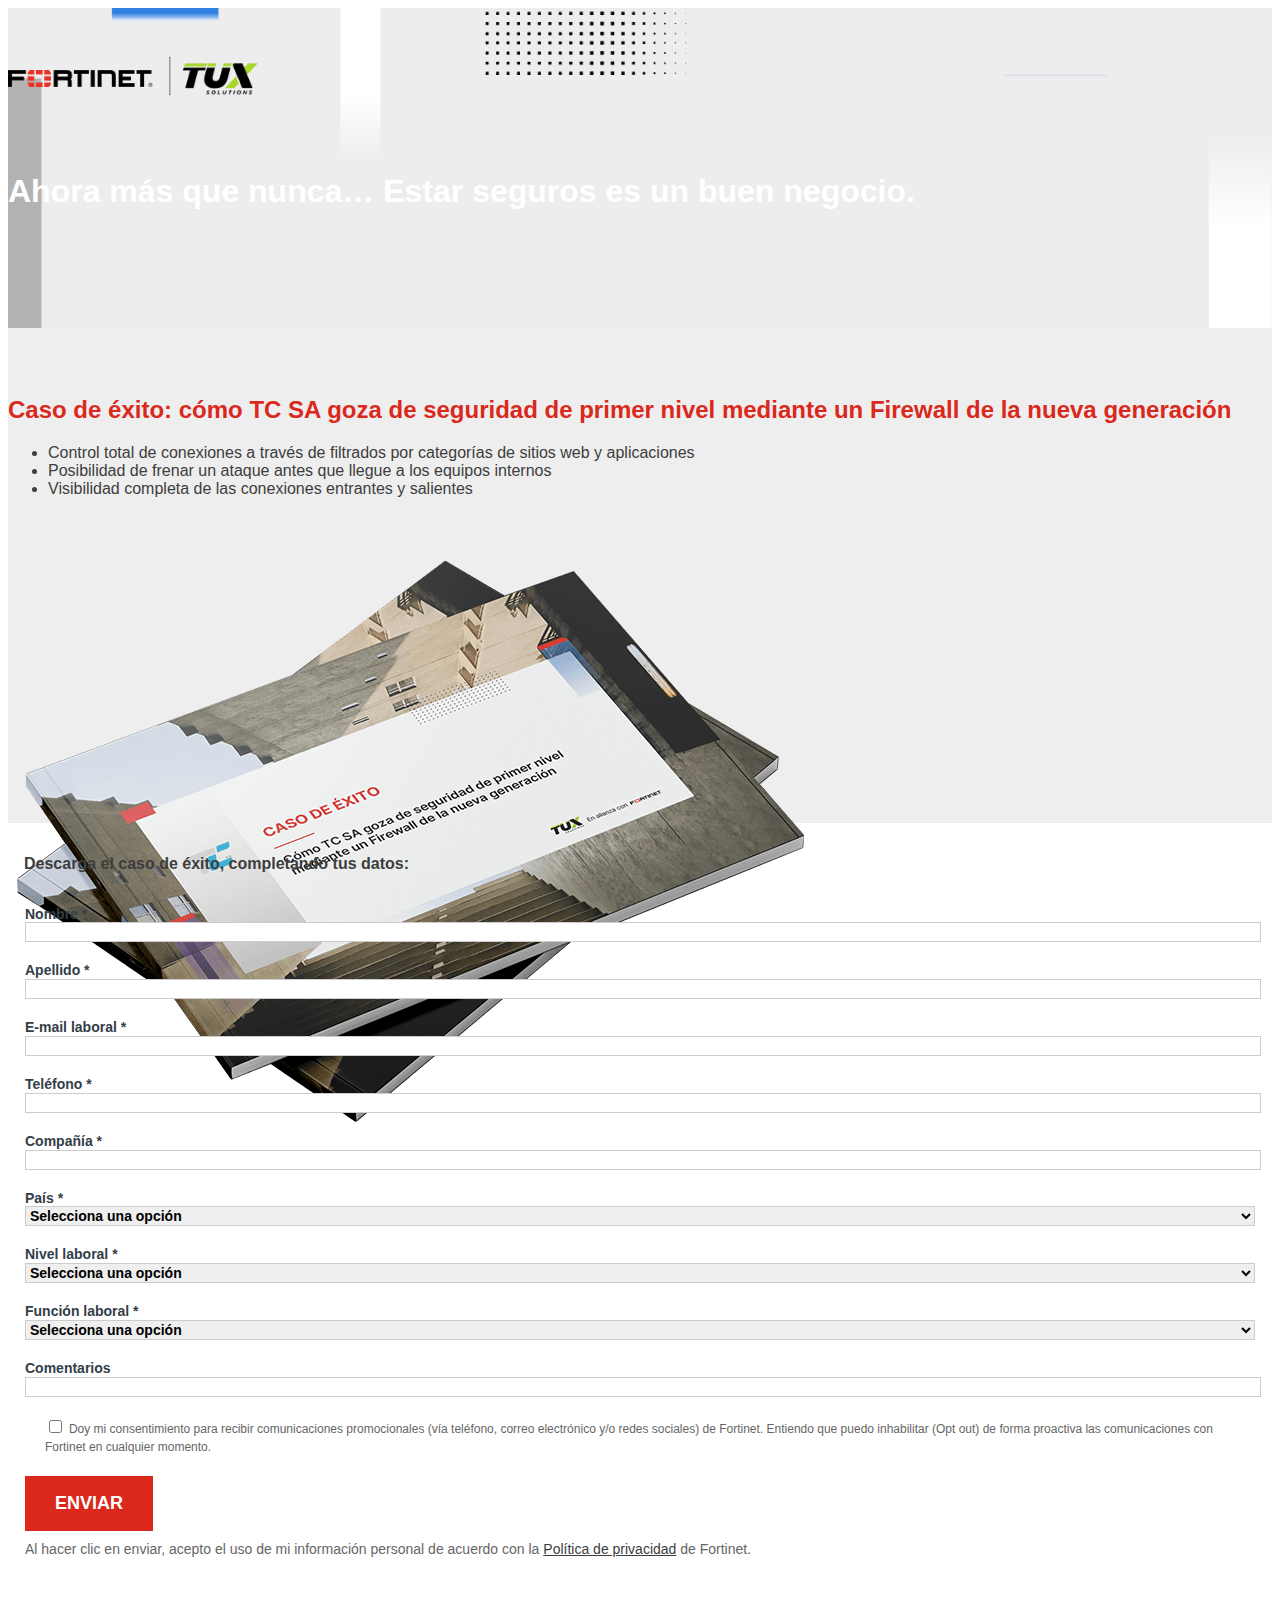
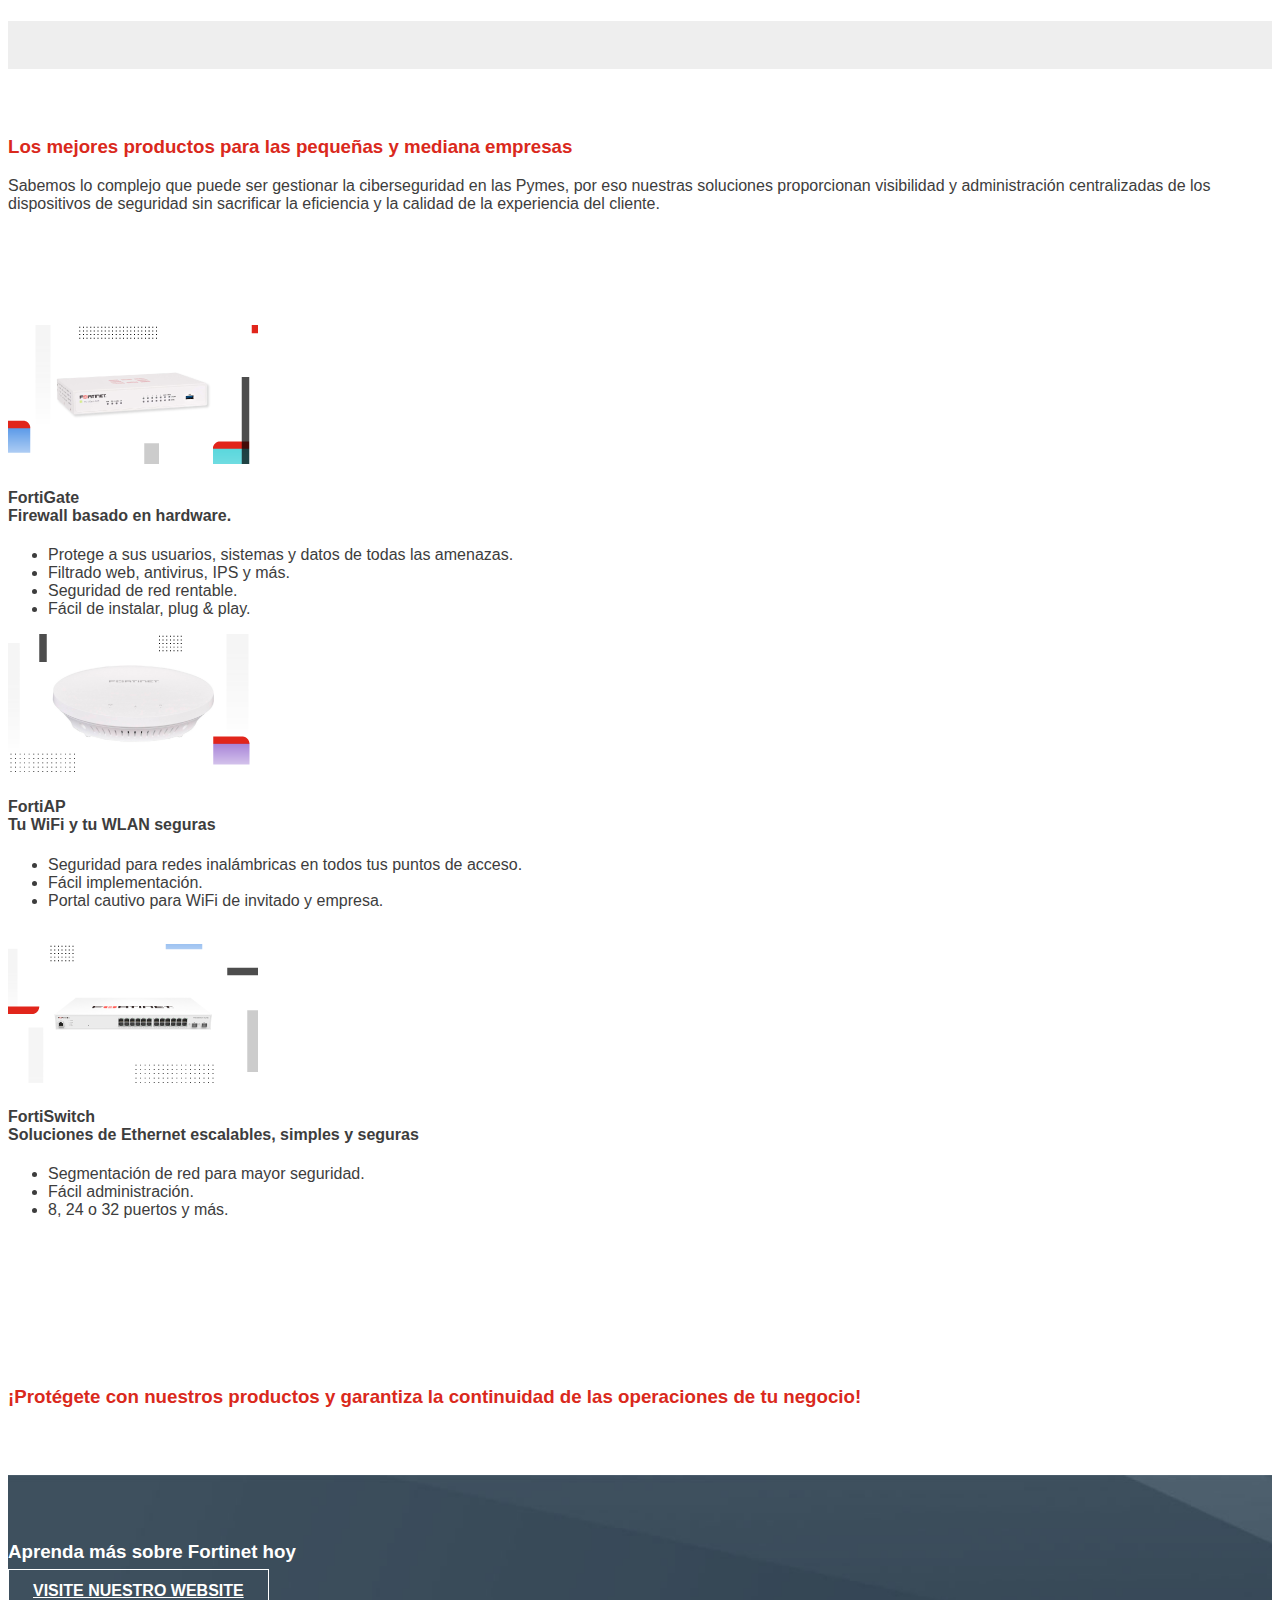
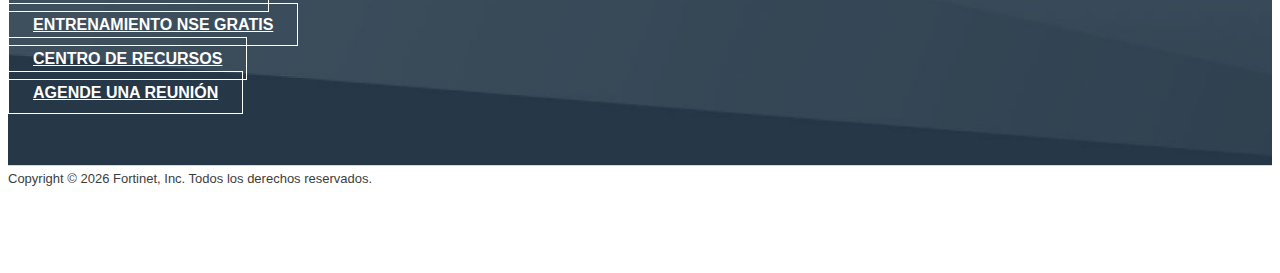
<file: index.html>
<!DOCTYPE html>
<html lang="es">
  <head>
    <meta charset="UTF-8" />
    <meta http-equiv="X-UA-Compatible" content="IE=edge" />
    <meta name="viewport" content="width=device-width, initial-scale=1.0" />
    <title>Fortinet | Tux - Caso de éxito: cómo TC SA goza de seguridad de primer nivel</title>
    <!-- favicon -->
    <link
      rel="shortcut icon"
      href="./assets/images/fortinet_favicon.ico"
      type="image/x-icon"
    />
    <!-- Bootstrap css -->
    <link
      rel="stylesheet"
      href="https://cdn.jsdelivr.net/npm/bootstrap@4.6.0/dist/css/bootstrap.min.css"
      integrity="sha384-B0vP5xmATw1+K9KRQjQERJvTumQW0nPEzvF6L/Z6nronJ3oUOFUFpCjEUQouq2+l"
      crossorigin="anonymous"
    />
    <!-- Font Awesome -->
    <link
      rel="stylesheet"
      href="https://use.fontawesome.com/releases/v5.15.4/css/all.css"
      integrity="sha384-DyZ88mC6Up2uqS4h/KRgHuoeGwBcD4Ng9SiP4dIRy0EXTlnuz47vAwmeGwVChigm"
      crossorigin="anonymous"
    />
    <!-- css custom -->
    <link rel="stylesheet" href="./assets/css/custom.css" />
  </head>
  <body>
    <!-- header -->
    <header>
      <!-- Navigation -->
      <nav class="navbar navbar-expand-lg">
        <div class="container">
          <div class="navbar-brand">
            <img
              class="img-fluid"
              src="./assets/images/logo/fortinex - tux.png"
              width="250"
              style="width: 250px"
            />
          </div>
        </div>
      </nav>
      <div class="container">
        <div id="hero" class="row">
          <div class="col-md-5">
            <h6 class="text-primary text-uppercase"></h6>
            <h1 class="text-dark">
              Ahora m&aacute;s que nunca&hellip; Estar seguros es un buen
              negocio.
            </h1>
          </div>
        </div>
      </div>
    </header>
    <!-- main -->
    <main>
      <!-- Two-Column, Form Right -->
      <section id="content-left-form-right">
        <div class="container">
          <div class="row">
            <div class="col-md-6">
              <h2 class="h4 font-weight-bold"  style="color: #da291c!important">
                Caso de &eacute;xito: c&oacute;mo TC SA goza de seguridad de primer nivel mediante un Firewall de la nueva generaci&oacute;n
              </h2>
              <div class="row">
                <ul>
                  <li>
                    Control total de conexiones a trav&eacute;s de filtrados por categor&iacute;as de sitios web y aplicaciones
                  </li>
                  <li>
                   Posibilidad de frenar un ataque antes que llegue a los equipos internos
                  </li>
                  <li>
                    Visibilidad completa de las conexiones entrantes y salientes
                  </li>
                </ul>
                <p>&nbsp;</p>
              </div>

              <img
                      class="card-img-top"
                      src="./assets/images/mockup.png"
                      alt=""
                    />
            </div>
            <div class="col-md-6">
              <div id="form-outer" class="px-md-2">
                <div class="above-form">
                  <p>
                    <strong
                      >Descarga el caso de éxito, completando tus datos:</strong
                    >
                  </p>

                 
                </div>

                <div class="alert alert-success" id="alert-success" style="display: none;">Enviado con éxito</div>
                <div class="alert alert-danger" id="alert-error" style="display: none;"></div>
                <div id="form-inner">
                  <form
                    accept-charset="UTF-8"
                    method="post"
                    action=""
                    class="form"
                    id="pardot-form"
                  >
                    <div class="row">
                      <div class="col">
                        <div class="form-group">
                          <label for="nombre">Nombre *</label>
                          <input
                            type="text"
                            class="form-control"
                            id="nombre"
                            name="nombre"
                            placeholder=""
                          />
                        </div>
                      </div>
                      <div class="col">
                        <div class="form-group">
                          <label for="apellido">Apellido *</label>
                          <input
                            type="text"
                            class="form-control"
                            id="apellido"
                            name="apellido"
                            placeholder=""
                          />
                        </div>
                      </div>
                    </div>

                    <div class="row">
                      <div class="col">
                        <div class="form-group">
                          <label for="email"
                            >E-mail laboral *</label
                          >
                          <input
                            type="email"
                            class="form-control"
                            id="email"
                            name="email"
                            placeholder=""
                          />
                        </div>
                      </div>
                      <div class="col">
                        <div class="form-group">
                          <label for="telefono">Teléfono *</label>
                          <input
                            type="text"
                            class="form-control"
                            id="telefono"
                            name="telefono"
                            placeholder=""
                          />
                        </div>
                      </div>
                    </div>

                    <div class="row">
                      <div class="col">
                        <div class="form-group">
                          <label for="empresa">Compañía *</label>
                          <input
                            type="text"
                            class="form-control"
                            id="empresa"
                            name="empresa"
                            placeholder=""
                          />
                        </div>
                      </div>
                      <div class="col">
                        <div class="form-group">
                          <label for="pais">País *</label>
                          <select
                            class="form-control"
                            id="pais"
                            name="pais"
                          >
                            <option value="" selected>Selecciona una opción</option>
                            
<option value="Afganistán" id="AF">Afganistán</option>
<option value="Albania" id="AL">Albania</option>
<option value="Alemania" id="DE">Alemania</option>
<option value="Andorra" id="AD">Andorra</option>
<option value="Angola" id="AO">Angola</option>
<option value="Anguila" id="AI">Anguila</option>
<option value="Antártida" id="AQ">Antártida</option>
<option value="Antigua y Barbuda" id="AG">Antigua y Barbuda</option>
<option value="Antillas holandesas" id="AN">Antillas holandesas</option>
<option value="Arabia Saudí" id="SA">Arabia Saudí</option>
<option value="Argelia" id="DZ">Argelia</option>
<option value="Argentina" id="AR">Argentina</option>
<option value="Armenia" id="AM">Armenia</option>
<option value="Aruba" id="AW">Aruba</option>
<option value="Australia" id="AU">Australia</option>
<option value="Austria" id="AT">Austria</option>
<option value="Azerbaiyán" id="AZ">Azerbaiyán</option>
<option value="Bahamas" id="BS">Bahamas</option>
<option value="Bahrein" id="BH">Bahrein</option>
<option value="Bangladesh" id="BD">Bangladesh</option>
<option value="Barbados" id="BB">Barbados</option>
<option value="Bélgica" id="BE">Bélgica</option>
<option value="Belice" id="BZ">Belice</option>
<option value="Benín" id="BJ">Benín</option>
<option value="Bermudas" id="BM">Bermudas</option>
<option value="Bhután" id="BT">Bhután</option>
<option value="Bielorrusia" id="BY">Bielorrusia</option>
<option value="Birmania" id="MM">Birmania</option>
<option value="Bolivia" id="BO">Bolivia</option>
<option value="Bosnia y Herzegovina" id="BA">Bosnia y Herzegovina</option>
<option value="Botsuana" id="BW">Botsuana</option>
<option value="Brasil" id="BR">Brasil</option>
<option value="Brunei" id="BN">Brunei</option>
<option value="Bulgaria" id="BG">Bulgaria</option>
<option value="Burkina Faso" id="BF">Burkina Faso</option>
<option value="Burundi" id="BI">Burundi</option>
<option value="Cabo Verde" id="CV">Cabo Verde</option>
<option value="Camboya" id="KH">Camboya</option>
<option value="Camerún" id="CM">Camerún</option>
<option value="Canadá" id="CA">Canadá</option>
<option value="Chad" id="TD">Chad</option>
<option value="Chile" id="CL">Chile</option>
<option value="China" id="CN">China</option>
<option value="Chipre" id="CY">Chipre</option>
<option value="Ciudad estado del Vaticano" id="VA">Ciudad estado del Vaticano</option>
<option value="Colombia" id="CO">Colombia</option>
<option value="Comores" id="KM">Comores</option>
<option value="Congo" id="CG">Congo</option>
<option value="Corea" id="KR">Corea</option>
<option value="Corea del Norte" id="KP">Corea del Norte</option>
<option value="Costa del Marfíl" id="CI">Costa del Marfíl</option>
<option value="Costa Rica" id="CR">Costa Rica</option>
<option value="Croacia" id="HR">Croacia</option>
<option value="Cuba" id="CU">Cuba</option>
<option value="Dinamarca" id="DK">Dinamarca</option>
<option value="Djibouri" id="DJ">Djibouri</option>
<option value="Dominica" id="DM">Dominica</option>
<option value="Ecuador" id="EC">Ecuador</option>
<option value="Egipto" id="EG">Egipto</option>
<option value="El Salvador" id="SV">El Salvador</option>
<option value="Emiratos Arabes Unidos" id="AE">Emiratos Arabes Unidos</option>
<option value="Eritrea" id="ER">Eritrea</option>
<option value="Eslovaquia" id="SK">Eslovaquia</option>
<option value="Eslovenia" id="SI">Eslovenia</option>
<option value="España" id="ES">España</option>
<option value="Estados Unidos" id="US">Estados Unidos</option>
<option value="Estonia" id="EE">Estonia</option>
<option value="c" id="ET">Etiopía</option>
<option value="Ex-República Yugoslava de Macedonia" id="MK">Ex-República Yugoslava de Macedonia</option>
<option value="Filipinas" id="PH">Filipinas</option>
<option value="Finlandia" id="FI">Finlandia</option>
<option value="Francia" id="FR">Francia</option>
<option value="Gabón" id="GA">Gabón</option>
<option value="Gambia" id="GM">Gambia</option>
<option value="Georgia" id="GE">Georgia</option>
<option value="Georgia del Sur y las islas Sandwich del Sur" id="GS">Georgia del Sur y las islas Sandwich del Sur</option>
<option value="Ghana" id="GH">Ghana</option>
<option value="Gibraltar" id="GI">Gibraltar</option>
<option value="Granada" id="GD">Granada</option>
<option value="Grecia" id="GR">Grecia</option>
<option value="Groenlandia" id="GL">Groenlandia</option>
<option value="Guadalupe" id="GP">Guadalupe</option>
<option value="Guam" id="GU">Guam</option>
<option value="Guatemala" id="GT">Guatemala</option>
<option value="Guayana" id="GY">Guayana</option>
<option value="Guayana francesa" id="GF">Guayana francesa</option>
<option value="Guinea" id="GN">Guinea</option>
<option value="Guinea Ecuatorial" id="GQ">Guinea Ecuatorial</option>
<option value="Guinea-Bissau" id="GW">Guinea-Bissau</option>
<option value="Haití" id="HT">Haití</option>
<option value="Holanda" id="NL">Holanda</option>
<option value="Honduras" id="HN">Honduras</option>
<option value="Hong Kong R. A. E" id="HK">Hong Kong R. A. E</option>
<option value="Hungría" id="HU">Hungría</option>
<option value="India" id="IN">India</option>
<option value="Indonesia" id="ID">Indonesia</option>
<option value="Irak" id="IQ">Irak</option>
<option value="Irán" id="IR">Irán</option>
<option value="Irlanda" id="IE">Irlanda</option>
<option value="Isla Bouvet" id="BV">Isla Bouvet</option>
<option value="Isla Christmas" id="CX">Isla Christmas</option>
<option value="Isla Heard e Islas McDonald" id="HM">Isla Heard e Islas McDonald</option>
<option value="Islandia" id="IS">Islandia</option>
<option value="Islas Caimán" id="KY">Islas Caimán</option>
<option value="Islas Cook" id="CK">Islas Cook</option>
<option value="Islas de Cocos o Keeling" id="CC">Islas de Cocos o Keeling</option>
<option value="Islas Faroe" id="FO">Islas Faroe</option>
<option value="Islas Fiyi" id="FJ">Islas Fiyi</option>
<option value="Islas Malvinas Islas Falkland" id="FK">Islas Malvinas Islas Falkland</option>
<option value="Islas Marianas del norte" id="MP">Islas Marianas del norte</option>
<option value="Islas Marshall" id="MH">Islas Marshall</option>
<option value="Islas menores de Estados Unidos" id="UM">Islas menores de Estados Unidos</option>
<option value="Islas Palau" id="PW">Islas Palau</option>
<option value="Islas Salomón" d="SB">Islas Salomón</option>
<option value="Islas Tokelau" id="TK">Islas Tokelau</option>
<option value="Islas Turks y Caicos" id="TC">Islas Turks y Caicos</option>
<option value="Islas Vírgenes EE.UU." id="VI">Islas Vírgenes EE.UU.</option>
<option value="Islas Vírgenes Reino Unido" id="VG">Islas Vírgenes Reino Unido</option>
<option value="Israel" id="IL">Israel</option>
<option value="Italia" id="IT">Italia</option>
<option value="Jamaica" id="JM">Jamaica</option>
<option value="Japón" id="JP">Japón</option>
<option value="Jordania" id="JO">Jordania</option>
<option value="Kazajistán" id="KZ">Kazajistán</option>
<option value="Kenia" id="KE">Kenia</option>
<option value="Kirguizistán" id="KG">Kirguizistán</option>
<option value="Kiribati" id="KI">Kiribati</option>
<option value="Kuwait" id="KW">Kuwait</option>
<option value="Laos" id="LA">Laos</option>
<option value="Lesoto" id="LS">Lesoto</option>
<option value="Letonia" id="LV">Letonia</option>
<option value="Líbano" id="LB">Líbano</option>
<option value="Liberia" id="LR">Liberia</option>
<option value="Libia" id="LY">Libia</option>
<option value="Liechtenstein" id="LI">Liechtenstein</option>
<option value="Lituania" id="LT">Lituania</option>
<option value="Luxemburgo" id="LU">Luxemburgo</option>
<option value="Macao R. A. E" id="MO">Macao R. A. E</option>
<option value="Madagascar" id="MG">Madagascar</option>
<option value="Malasia" id="MY">Malasia</option>
<option value="Malawi" id="MW">Malawi</option>
<option value="Maldivas" id="MV">Maldivas</option>
<option value="Malí" id="ML">Malí</option>
<option value="Malta" id="MT">Malta</option>
<option value="Marruecos" id="MA">Marruecos</option>
<option value="Martinica" id="MQ">Martinica</option>
<option value="Mauricio" id="MU">Mauricio</option>
<option value="Mauritania" id="MR">Mauritania</option>
<option value="Mayotte" id="YT">Mayotte</option>
<option value="México" id="MX">México</option>
<option value="Micronesia" id="FM">Micronesia</option>
<option value="Moldavia" id="MD">Moldavia</option>
<option value="Mónaco" id="MC">Mónaco</option>
<option value="Mongolia" id="MN">Mongolia</option>
<option value="Montserrat" id="MS">Montserrat</option>
<option value="Mozambique" id="MZ">Mozambique</option>
<option value="Namibia" id="NA">Namibia</option>
<option value="Nauru" id="NR">Nauru</option>
<option value="Nepal" id="NP">Nepal</option>
<option value="Nicaragua" id="NI">Nicaragua</option>
<option value="Níger" id="NE">Níger</option>
<option value="Nigeria" id="NG">Nigeria</option>
<option value="Niue" id="NU">Niue</option>
<option value="Norfolk" id="NF">Norfolk</option>
<option value="Noruega" id="NO">Noruega</option>
<option value="Nueva Caledonia" id="NC">Nueva Caledonia</option>
<option value="Nueva Zelanda" id="NZ">Nueva Zelanda</option>
<option value="Omán" id="OM">Omán</option>
<option value="Panamá" id="PA">Panamá</option>
<option value="Papua Nueva Guinea" id="PG">Papua Nueva Guinea</option>
<option value="Paquistán" id="PK">Paquistán</option>
<option value="Paraguay" id="PY">Paraguay</option>
<option value="Perú" id="PE">Perú</option>
<option value="Pitcairn" id="PN">Pitcairn</option>
<option value="Polinesia francesa" id="PF">Polinesia francesa</option>
<option value="Polonia" id="PL">Polonia</option>
<option value="Portugal" id="PT">Portugal</option>
<option value="Puerto Rico" id="PR">Puerto Rico</option>
<option value="Qatar" id="QA">Qatar</option>
<option value="Reino Unido" id="UK">Reino Unido</option>
<option value="República Centroafricana" id="CF">República Centroafricana</option>
<option value="República Checa" id="CZ">República Checa</option>
<option value="República de Sudáfrica" id="ZA">República de Sudáfrica</option>
<option value="República Democrática del Congo Zaire" id="CD">República Democrática del Congo Zaire</option>
<option value="República Dominicana" id="DO">República Dominicana</option>
<option value="Reunión" id="RE">Reunión</option>
<option value="Ruanda" id="RW">Ruanda</option>
<option value="Rumania" id="RO">Rumania</option>
<option value="Rusia" id="RU">Rusia</option>
<option value="Samoa" id="WS">Samoa</option>
<option value="Samoa occidental" id="AS">Samoa occidental</option>
<option value="San Kitts y Nevis" id="KN">San Kitts y Nevis</option>
<option value="San Marino" id="SM">San Marino</option>
<option value="San Pierre y Miquelon" id="PM">San Pierre y Miquelon</option>
<option value="San Vicente e Islas Granadinas" id="VC">San Vicente e Islas Granadinas</option>
<option value="Santa Helena" id="SH">Santa Helena</option>
<option value="Santa Lucía" id="LC">Santa Lucía</option>
<option value="Santo Tomé y Príncipe" id="ST">Santo Tomé y Príncipe</option>
<option value="Senegal" id="SN">Senegal</option>
<option value="Serbia y Montenegro" id="YU">Serbia y Montenegro</option>
<option value="Sychelles" id="SC">Seychelles</option>
<option value="Sierra Leona" id="SL">Sierra Leona</option>
<option value="Singapur" id="SG">Singapur</option>
<option value="Siria" id="SY">Siria</option>
<option value="Somalia" id="SO">Somalia</option>
<option value="Sri Lanka" id="LK">Sri Lanka</option>
<option value="Suazilandia" id="SZ">Suazilandia</option>
<option value="Sudán" id="SD">Sudán</option>
<option value="Suecia" id="SE">Suecia</option>
<option value="Suiza" id="CH">Suiza</option>
<option value="Surinam" id="SR">Surinam</option>
<option value="Svalbard" id="SJ">Svalbard</option>
<option value="Tailandia" id="TH">Tailandia</option>
<option value="Taiwán" id="TW">Taiwán</option>
<option value="Tanzania" id="TZ">Tanzania</option>
<option value="Tayikistán" id="TJ">Tayikistán</option>
<option value="Territorios británicos del océano Indico" id="IO">Territorios británicos del océano Indico</option>
<option value="Territorios franceses del sur" id="TF">Territorios franceses del sur</option>
<option value="Timor Oriental" id="TP">Timor Oriental</option>
<option value="Togo" id="TG">Togo</option>
<option value="Tonga" id="TO">Tonga</option>
<option value="Trinidad y Tobago" id="TT">Trinidad y Tobago</option>
<option value="Túnez" id="TN">Túnez</option>
<option value="Turkmenistán" id="TM">Turkmenistán</option>
<option value="Turquía" id="TR">Turquía</option>
<option value="Tuvalu" id="TV">Tuvalu</option>
<option value="Ucrania" id="UA">Ucrania</option>
<option value="Uganda" id="UG">Uganda</option>
<option value="Uruguay" id="UY">Uruguay</option>
<option value="Uzbekistán" id="UZ">Uzbekistán</option>
<option value="Vanuatu" id="VU">Vanuatu</option>
<option value="Venezuela" id="VE">Venezuela</option>
<option value="Vietnam" id="VN">Vietnam</option>
<option value="Wallis y Futuna" id="WF">Wallis y Futuna</option>
<option value="Yemen" id="YE">Yemen</option>
<option value="Zambia" id="ZM">Zambia</option>
<option value="Zimbabue" id="ZW">Zimbabue</option>
                          </select>
                        </div>
                      </div>
                    </div>

                    <div class="row">
                      <div class="col">
                        <div class="form-group">
                          <label for="cargo"
                            >Nivel laboral *</label
                          >
                          <select
                            class="form-control"
                            id="cargo"
                            name="cargo"
                          >
                            <option value="" selected>Selecciona una opción</option>
                            <option value="C-Level">C-Level</option>
                            <option value="Director">Director</option>
                            <option value="Gerente">Gerente</option>
                            <option value="Ingeniero/Arquitecto">
                              Ingeniero/Arquitecto
                            </option>
                            <option value="Administrador/Analista">
                              Administrador/Analista
                            </option>
                            <option value="Colaborador individual">
                              Colaborador individual
                            </option>
                            <option value="Empleado aut&oacute;nomo">
                              Empleado aut&oacute;nomo
                            </option>
                            <option value="VP">VP</option>
                            <option value="Otro">Otro</option>
                          </select>
                        </div>
                      </div>
                      <div class="col">
                        <div class="form-group">
                          <label for="funcion"
                            >Función laboral *</label
                          >
                          <select
                            class="form-control"
                            id="funcion"
                            name="funcion"
                          >
                            <option value="" selected>Selecciona una opción</option>
                            <option value="Analista">Analista</option>
                            <option value="Operaciones de negocios">
                              Operaciones de negocios
                            </option>
                            <option value="Finanzas/Compras">Finanzas/Compras</option>
                            <option value="TI Aplicaciones">TI Aplicaciones</option>
                            <option value="TI Arquitectura">TI Arquitectura</option>
                            <option value="IT Consulting">IT Consulting</option>
                            <option value="TI Centro de Datos">TI Centro de Datos</option>
                            <option value="TI Administrador">TI Administrador</option>
                            <option value="TI Redes">TI Redes</option>
                            <option value="IT - Otro">IT - Otro</option>
                            <option value="TI Partner/Reseller">TI Partner/Reseller</option>
                            <option value="TI Seguridad">TI Seguridad</option>
                            <option value="TI Sistemas">TI Sistemas</option>
                            <option value="Periodis">Periodista</option>
                            <option value="Marketing/Ventas/Desarrollo de Negocios">
                              Marketing/Ventas/Desarrollo de Negocios
                            </option>
                            <option value="No pertenezco al &aacute;rea de TI">
                              No pertenezco al &aacute;rea de TI
                            </option>
                            <option value="Estudiante/Investigado">
                              Estudiante/Investigador
                            </option>
                          </select>
                        </div>
                      </div>
                    </div>

                    <div class="row">
                      <div class="col">
                        <div class="form-group">
                          <label for="comentarios">Comentarios</label>
                          <input
                            type="text"
                            class="form-control"
                            id="comentarios"
                            name="comentarios"
                            placeholder=""
                            size="30"
                            maxlength="65535"
                          />
                        </div>
                      </div>
                      <div class="col"></div>
                    </div>

                    <div class="row">
                      <div class="col">
                        <div class="form-check">
                          <input
                            class="form-check-input"
                            type="checkbox"
                            value="1"
                            id="acepto"
                            name="acepto"
                          />
                          <label class="form-check-label" for="acepto">
                            Doy mi consentimiento para recibir comunicaciones
                            promocionales (v&iacute;a tel&eacute;fono, correo
                            electr&oacute;nico y/o redes sociales) de Fortinet.
                            Entiendo que puedo inhabilitar (Opt out) de forma
                            proactiva las comunicaciones con Fortinet en
                            cualquier momento.
                          </label>
                        </div>
                      </div>
                    </div>

                    <div class="submit">
                      <input
                        class="btn btn-custom"
                        type="submit"
                        value="ENVIAR"
                      />
                    </div>
                    <p class="form-footer">
                      Al hacer clic en enviar, acepto el uso de mi
                      informaci&oacute;n personal de acuerdo con la&nbsp;<a
                        href="https://www.fortinet.com/corporate/about-us/privacy.html"
                        target="_blank"
                        >Pol&iacute;tica de privacidad</a
                      >&nbsp;de Fortinet.
                    </p>
                  </form>
                </div>
              </div>
            </div>
          </div>
        </div>
      </section>

      <section id="section3">
        <div class="container">
          <div class="row text-center text-md-left">
            <div class="col-md-12">
              <div class="section-title">
                <h3 class="text-primary mb-0 text-center font-weight-bold">
                  Los mejores productos para las peque&ntilde;as y mediana
                  empresas
                </h3>
              </div>
              <div class="section-content">
                <p></p>
                <p>
                  Sabemos lo complejo que puede ser gestionar la ciberseguridad
                  en las Pymes, por eso nuestras soluciones proporcionan
                  visibilidad y administraci&oacute;n centralizadas de los
                  dispositivos de seguridad sin sacrificar la eficiencia y la
                  calidad de la experiencia del cliente.
                </p>
              </div>
            </div>
          </div>
        </div>
      </section>

      <section id="three-cards">
        <div class="container">
          <div class="row">
            <div class="col-md-10 mx-auto">
              <div class="row">
                <div class="col-md-4 py-4 px-5 px-md-3">
                  <div class="card">
                    <img
                      class="card-img-top"
                      src="./assets/images/Fortigate-250x139.png"
                      alt=""
                    />
                    <div class="card-body">
                      <h4 class="card-title">
                        FortiGate<br />Firewall basado en hardware.
                      </h4>
                      <p class="card-text"></p>
                      <ul>
                        <li>
                          Protege a sus usuarios, sistemas y datos de todas las
                          amenazas.
                        </li>
                        <li>Filtrado web, antivirus, IPS y m&aacute;s.</li>
                        <li>Seguridad de red rentable.</li>
                        <li>F&aacute;cil de instalar, plug &amp; play.</li>
                      </ul>
                    </div>
                  </div>
                </div>
                <div class="col-md-4 py-4 px-5 px-md-3">
                  <div class="card">
                    <img
                      class="card-img-top"
                      src="./assets/images/FortiAP-250x139.png"
                      alt=""
                    />
                    <div class="card-body">
                      <h4 class="card-title">
                        FortiAP<br />
                        Tu WiFi y tu WLAN seguras
                      </h4>
                      <p class="card-text"></p>
                      <ul>
                        <li>
                          Seguridad para redes inal&aacute;mbricas en todos tus
                          puntos de acceso.
                        </li>
                        <li>F&aacute;cil implementaci&oacute;n.</li>
                        <li>Portal cautivo para WiFi de invitado y empresa.</li>
                      </ul>
                      <br />
                    </div>
                  </div>
                </div>
                <div class="col-md-4 py-4 px-5 px-md-3">
                  <div class="card">
                    <img
                      class="card-img-top"
                      src="./assets/images/Fortiswitch-250x139.png"
                      alt=""
                    />
                    <div class="card-body">
                      <h4 class="card-title">
                        FortiSwitch<br />
                        Soluciones de Ethernet escalables, simples y seguras
                      </h4>
                      <p class="card-text"></p>
                      <ul>
                        <li>
                          Segmentaci&oacute;n de red para mayor seguridad.
                        </li>
                        <li>F&aacute;cil administraci&oacute;n.</li>
                        <li>8, 24 o 32 puertos y m&aacute;s.</li>
                      </ul>
                      <br /><br />
                    </div>
                  </div>
                </div>
              </div>
            </div>
          </div>
        </div>
      </section>


      <section id="section6">
        <div class="container">
          <div class="row text-center text-md-left">
            <div class="col-md-12">
              <div class="section-title">
                <h3
                  pardot-region="Header - Title2"
                  class="text-primary mb-0 text-center font-bold"
                  data-id="63304"
                  data-hml-enabled="1"
                >
                  &iexcl;Prot&eacute;gete con nuestros productos y garantiza la
                  continuidad de las operaciones de tu negocio!
                </h3>
              </div>
            </div>
          </div>
        </div>
      </section>

      <section id="section7">
        <div class="container">
          <div class="row">
            <div class="col-md-10 mx-auto">
              <h3 class="h4 text-center font-weight-bold text-white">
                Aprenda m&aacute;s sobre Fortinet hoy
              </h3>
              <div class="row my-3">
                <div class="col-md-3 py-md-4 text-center">
                  <p>
                    <a class="btn btn-light" href="#">Visite nuestro website</a>
                  </p>
                </div>
                <div class="col-md-3 py-md-4 text-center">
                  <p>
                    <a class="btn btn-light" href="#"
                      >Entrenamiento NSE Gratis</a
                    >
                  </p>
                </div>
                <div class="col-md-3 py-md-4 text-center">
                  <p>
                    <a class="btn btn-light" href="#">Centro de recursos</a>
                  </p>
                </div>
                <div class="col-md-3 py-md-4 text-center">
                  <p>
                    <a class="btn btn-light" href="#"
                      >Agende una reuni&oacute;n</a
                    >
                  </p>
                </div>
              </div>
            </div>
          </div>
        </div>
      </section>
    </main>
    <!-- Copyright -->
    <section id="copyright">
      <div class="container">
        <div class="row d-flex align-items-center">
          <div class="col-md-7 text-center text-md-left">
            Copyright &copy;
            <span id="current-year">2020</span>
            Fortinet, Inc. Todos los derechos reservados.
          </div>
          <div class="col-md-5 text-center text-md-right">
            <div id="social-share">
              <!-- Facebook -->
              <a
                href="https://www.facebook.com/TuxSolutionsSRL/"
                target="blank"
              >
                <i class="fab fa-facebook-f"></i>
              </a>

              <!-- Twitter -->
              <a href="https://twitter.com/tuxsolutions/" target="blank">
                <i class="fab fa-twitter"></i>
              </a>

              <!-- Linkedin -->
              <a
                href="https://ar.linkedin.com/company/tux-solutions/"
                target="blank"
              >
                <i class="fab fa-linkedin"></i>
              </a>

              <!-- Instagram -->
              <a
                href="https://www.instagram.com/tuxsolutionscloud/"
                target="blank"
              >
                <i class="fab fa-instagram"></i>
              </a>
            </div>
          </div>
        </div>
      </div>
    </section>
    <!-- Bootstrap js -->
    <script
      src="https://code.jquery.com/jquery-3.5.1.js"
    ></script>
    <script
      src="https://cdn.jsdelivr.net/npm/bootstrap@4.6.0/dist/js/bootstrap.bundle.min.js"
      integrity="sha384-Piv4xVNRyMGpqkS2by6br4gNJ7DXjqk09RmUpJ8jgGtD7zP9yug3goQfGII0yAns"
      crossorigin="anonymous"
    ></script>
    <!-- custom js -->
    <script src="./assets/js/script.js"></script>
  </body>
</html>
</file>
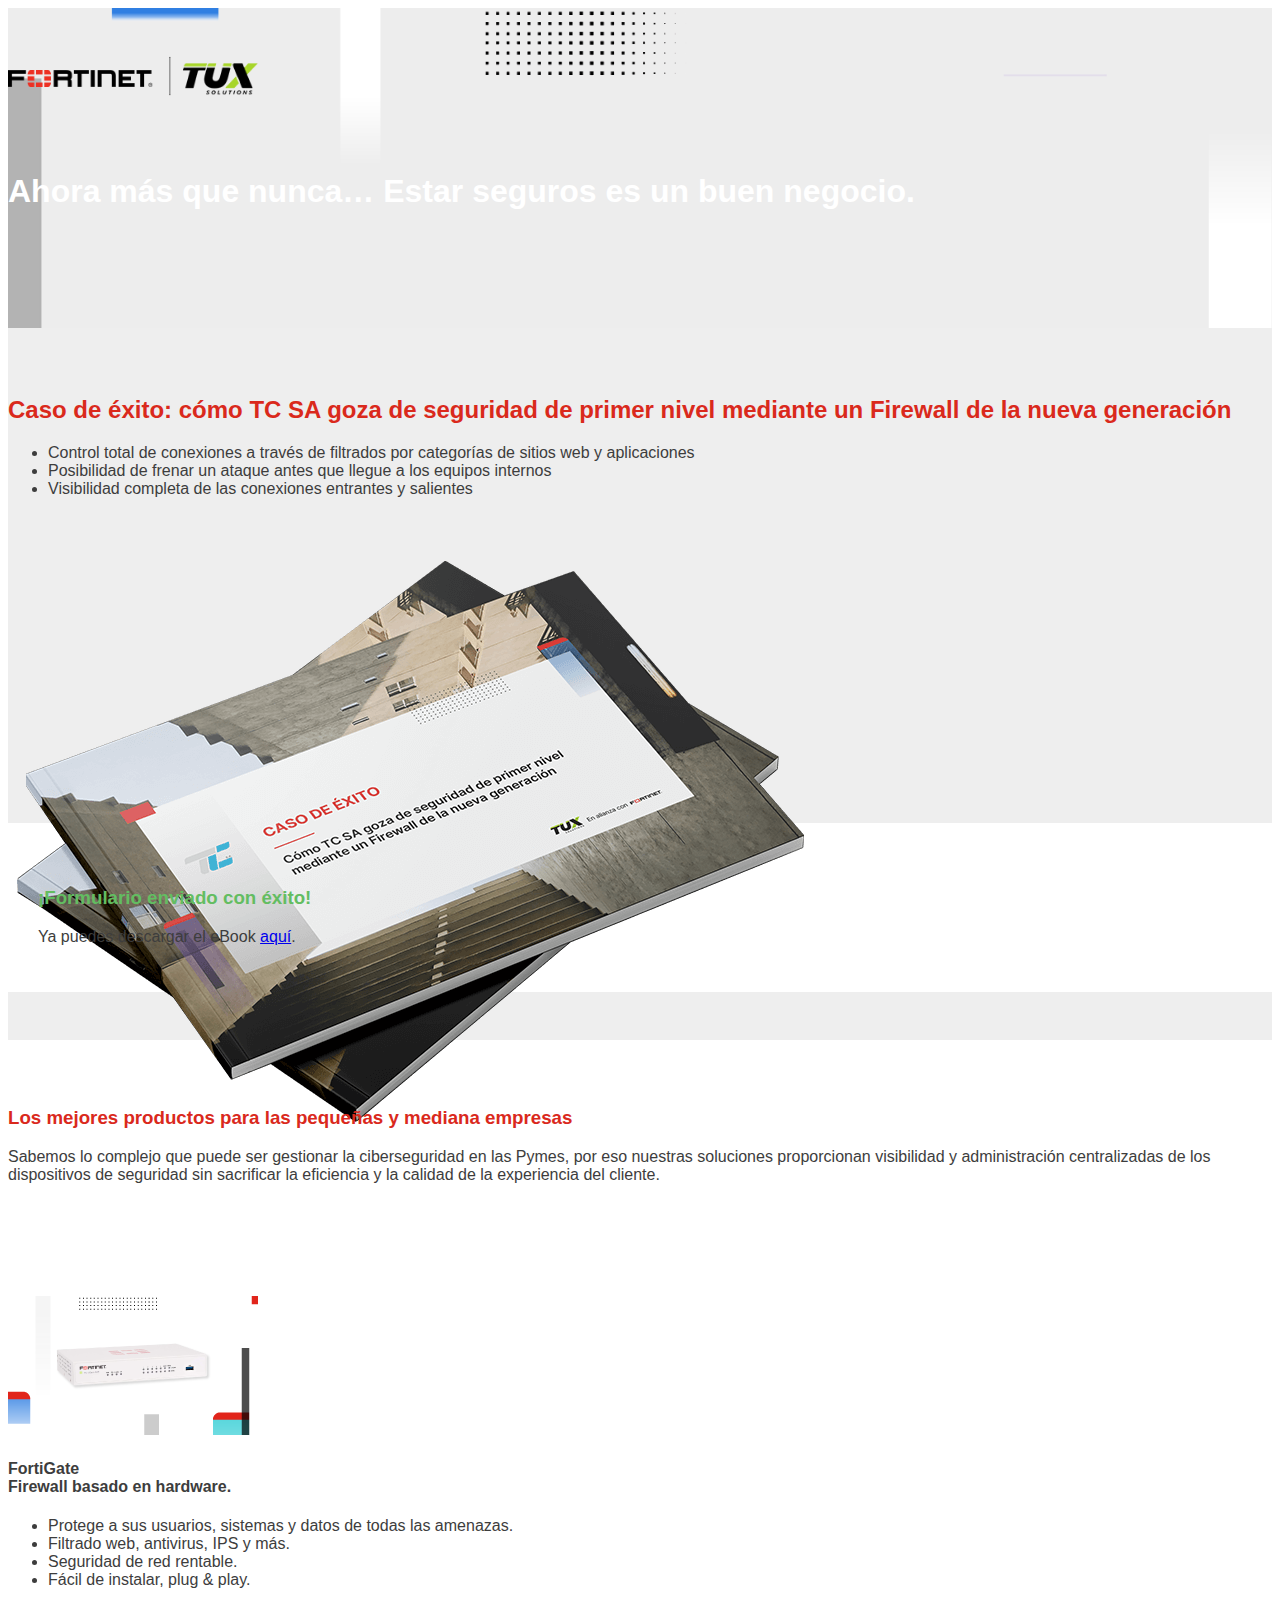
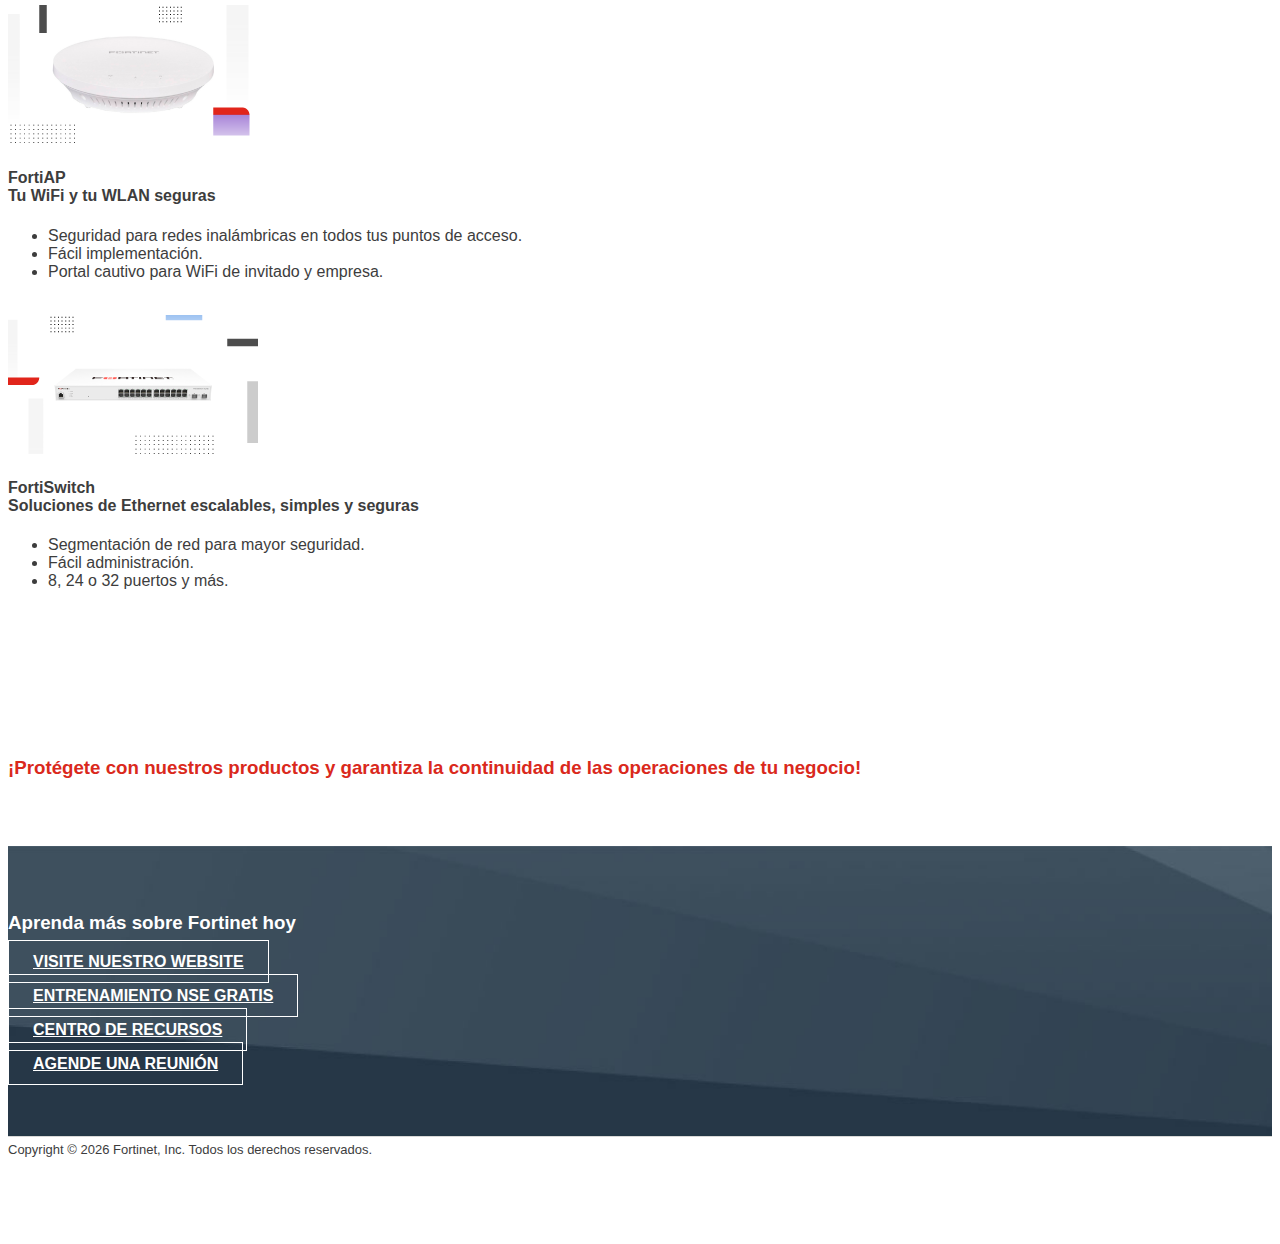
<file: exito.html>
<!DOCTYPE html>
<html lang="es">
  <head>
    <meta charset="UTF-8" />
    <meta http-equiv="X-UA-Compatible" content="IE=edge" />
    <meta name="viewport" content="width=device-width, initial-scale=1.0" />
    <title>Fortinet | Tux - Descarga el caso de éxito</title>
    <!-- favicon -->
     <link
      rel="shortcut icon"
      href="./assets/images/fortinet_favicon.ico"
      type="image/x-icon"
    />
    <!-- Bootstrap css -->
    <link
      rel="stylesheet"
      href="https://cdn.jsdelivr.net/npm/bootstrap@4.6.0/dist/css/bootstrap.min.css"
      integrity="sha384-B0vP5xmATw1+K9KRQjQERJvTumQW0nPEzvF6L/Z6nronJ3oUOFUFpCjEUQouq2+l"
      crossorigin="anonymous"
    />
    <!-- Font Awesome -->
    <link
      rel="stylesheet"
      href="https://use.fontawesome.com/releases/v5.15.4/css/all.css"
      integrity="sha384-DyZ88mC6Up2uqS4h/KRgHuoeGwBcD4Ng9SiP4dIRy0EXTlnuz47vAwmeGwVChigm"
      crossorigin="anonymous"
    />
    <!-- css custom -->
    <link rel="stylesheet" href="./assets/css/custom.css" />
  </head>
  <body>
    <!-- header -->
    <header>
      <!-- Navigation -->
      <nav class="navbar navbar-expand-lg">
        <div class="container">
          <div class="navbar-brand">
            <img
              class="img-fluid"
              src="./assets/images/logo/fortinex - tux.png"
              width="250"
              style="width: 250px"
            />
          </div>
        </div>
      </nav>
      <div class="container">
        <div id="hero" class="row">
          <div class="col-md-5">
            <h6 class="text-primary text-uppercase"></h6>
            <h1 class="text-dark">
              Ahora m&aacute;s que nunca&hellip; Estar seguros es un buen
              negocio.
            </h1>
          </div>
        </div>
      </div>
    </header>
    <!-- main -->
    <main>
      <!-- Two-Column, Form Right -->
      <section id="content-left-form-right">
        <div class="container">
          <div class="row">
            <div class="col-md-6">
              <h2 class="h4 font-weight-bold" style="color: #da291c!important">
                Caso de &eacute;xito: c&oacute;mo TC SA goza de seguridad de primer nivel mediante un Firewall de la nueva generaci&oacute;n
              </h2>
              <div class="row">
                <ul>
                  <li>
                    Control total de conexiones a trav&eacute;s de filtrados por categor&iacute;as de sitios web y aplicaciones
                  </li>
                  <li>
                   Posibilidad de frenar un ataque antes que llegue a los equipos internos
                  </li>
                  <li>
                    Visibilidad completa de las conexiones entrantes y salientes
                  </li>
                </ul>
                <p>&nbsp;</p>
              </div>

              <img
                      class="card-img-top"
                      src="./assets/images/mockup.png"
                      alt=""
                    />
            </div>
            <div class="col-md-6">
              <div id="form-outer" class="px-md-2">
                <div class="above-form">
                 
                </div>

                <div id="form-inner" style="padding:30px">
                  <h3 style="color: #63bd61!important">¡Formulario enviado con éxito!</h3>
                  <p>Ya puedes descargar el eBook <a href="assets/images/ebook.pdf">aquí</a>.</p>
                </div>
              </div>
            </div>
          </div>
        </div>
      </section>

      <section id="section3">
        <div class="container">
          <div class="row text-center text-md-left">
            <div class="col-md-12">
              <div class="section-title">
                <h3 class="text-primary mb-0 text-center font-weight-bold">
                  Los mejores productos para las peque&ntilde;as y mediana
                  empresas
                </h3>
              </div>
              <div class="section-content">
                <p></p>
                <p>
                  Sabemos lo complejo que puede ser gestionar la ciberseguridad
                  en las Pymes, por eso nuestras soluciones proporcionan
                  visibilidad y administraci&oacute;n centralizadas de los
                  dispositivos de seguridad sin sacrificar la eficiencia y la
                  calidad de la experiencia del cliente.
                </p>
              </div>
            </div>
          </div>
        </div>
      </section>

      <section id="three-cards">
        <div class="container">
          <div class="row">
            <div class="col-md-10 mx-auto">
              <div class="row">
                <div class="col-md-4 py-4 px-5 px-md-3">
                  <div class="card">
                    <img
                      class="card-img-top"
                      src="./assets/images/Fortigate-250x139.png"
                      alt=""
                    />
                    <div class="card-body">
                      <h4 class="card-title">
                        FortiGate<br />Firewall basado en hardware.
                      </h4>
                      <p class="card-text"></p>
                      <ul>
                        <li>
                          Protege a sus usuarios, sistemas y datos de todas las
                          amenazas.
                        </li>
                        <li>Filtrado web, antivirus, IPS y m&aacute;s.</li>
                        <li>Seguridad de red rentable.</li>
                        <li>F&aacute;cil de instalar, plug &amp; play.</li>
                      </ul>
                    </div>
                  </div>
                </div>
                <div class="col-md-4 py-4 px-5 px-md-3">
                  <div class="card">
                    <img
                      class="card-img-top"
                      src="./assets/images/FortiAP-250x139.png"
                      alt=""
                    />
                    <div class="card-body">
                      <h4 class="card-title">
                        FortiAP<br />
                        Tu WiFi y tu WLAN seguras
                      </h4>
                      <p class="card-text"></p>
                      <ul>
                        <li>
                          Seguridad para redes inal&aacute;mbricas en todos tus
                          puntos de acceso.
                        </li>
                        <li>F&aacute;cil implementaci&oacute;n.</li>
                        <li>Portal cautivo para WiFi de invitado y empresa.</li>
                      </ul>
                      <br />
                    </div>
                  </div>
                </div>
                <div class="col-md-4 py-4 px-5 px-md-3">
                  <div class="card">
                    <img
                      class="card-img-top"
                      src="./assets/images/Fortiswitch-250x139.png"
                      alt=""
                    />
                    <div class="card-body">
                      <h4 class="card-title">
                        FortiSwitch<br />
                        Soluciones de Ethernet escalables, simples y seguras
                      </h4>
                      <p class="card-text"></p>
                      <ul>
                        <li>
                          Segmentaci&oacute;n de red para mayor seguridad.
                        </li>
                        <li>F&aacute;cil administraci&oacute;n.</li>
                        <li>8, 24 o 32 puertos y m&aacute;s.</li>
                      </ul>
                      <br /><br />
                    </div>
                  </div>
                </div>
              </div>
            </div>
          </div>
        </div>
      </section>

      

      <section id="section6">
        <div class="container">
          <div class="row text-center text-md-left">
            <div class="col-md-12">
              <div class="section-title">
                <h3
                  pardot-region="Header - Title2"
                  class="text-primary mb-0 text-center font-bold"
                  data-id="63304"
                  data-hml-enabled="1"
                >
                  &iexcl;Prot&eacute;gete con nuestros productos y garantiza la
                  continuidad de las operaciones de tu negocio!
                </h3>
              </div>
            </div>
          </div>
        </div>
      </section>

      <section id="section7">
        <div class="container">
          <div class="row">
            <div class="col-md-10 mx-auto">
              <h3 class="h4 text-center font-weight-bold text-white">
                Aprenda m&aacute;s sobre Fortinet hoy
              </h3>
              <div class="row my-3">
                <div class="col-md-3 py-md-4 text-center">
                  <p>
                    <a class="btn btn-light" href="#">Visite nuestro website</a>
                  </p>
                </div>
                <div class="col-md-3 py-md-4 text-center">
                  <p>
                    <a class="btn btn-light" href="#"
                      >Entrenamiento NSE Gratis</a
                    >
                  </p>
                </div>
                <div class="col-md-3 py-md-4 text-center">
                  <p>
                    <a class="btn btn-light" href="#">Centro de recursos</a>
                  </p>
                </div>
                <div class="col-md-3 py-md-4 text-center">
                  <p>
                    <a class="btn btn-light" href="#"
                      >Agende una reuni&oacute;n</a
                    >
                  </p>
                </div>
              </div>
            </div>
          </div>
        </div>
      </section>
    </main>
    <!-- Copyright -->
    <section id="copyright">
      <div class="container">
        <div class="row d-flex align-items-center">
          <div class="col-md-7 text-center text-md-left">
            Copyright &copy;
            <span id="current-year">2020</span>
            Fortinet, Inc. Todos los derechos reservados.
          </div>
          <div class="col-md-5 text-center text-md-right">
            <div id="social-share">
              <!-- Facebook -->
              <a
                href="https://www.facebook.com/TuxSolutionsSRL/"
                target="blank"
              >
                <i class="fab fa-facebook-f"></i>
              </a>

              <!-- Twitter -->
              <a href="https://twitter.com/tuxsolutions/" target="blank">
                <i class="fab fa-twitter"></i>
              </a>

              <!-- Linkedin -->
              <a
                href="https://ar.linkedin.com/company/tux-solutions/"
                target="blank"
              >
                <i class="fab fa-linkedin"></i>
              </a>

              <!-- Instagram -->
              <a
                href="https://www.instagram.com/tuxsolutionscloud/"
                target="blank"
              >
                <i class="fab fa-instagram"></i>
              </a>
            </div>
          </div>
        </div>
      </div>
    </section>
    <!-- Bootstrap js -->
    <script
      src="https://code.jquery.com/jquery-3.5.1.js"
    ></script>
    <script
      src="https://cdn.jsdelivr.net/npm/bootstrap@4.6.0/dist/js/bootstrap.bundle.min.js"
      integrity="sha384-Piv4xVNRyMGpqkS2by6br4gNJ7DXjqk09RmUpJ8jgGtD7zP9yug3goQfGII0yAns"
      crossorigin="anonymous"
    ></script>
    <!-- custom js -->
    <script src="./assets/js/script.js"></script>
  </body>
</html>
</file>
<file: assets/css/custom.css>
/* root */
.text-primary {
  color: #da291c !important;
}

.btn-primary,
.btn-secondary,
.btn-light {
  font-size: 18px;
  font-size: 1.125rem;
  color: #ffffff;
  padding: 0.75rem 1.5rem;
  border-radius: 0px;
  transition: all 0.3s ease;
}

.btn-primary,
.btn-secondary,
.btn-light {
  font-size: 16px;
  font-size: 1rem;
  font-weight: bold;
  color: #3d3d3d;
  background-color: transparent;
  border: 2px solid #b7bbbe;
  text-transform: uppercase;
  padding: 0.75rem 2rem;
  -webkit-transition: all 0.3s ease;
  transition: all 0.3s ease;
}

/* font */
body {
  font-size: 16px;
  font-family: "HelveticaNeueLT-Medium", Arial, Helvetica, sans-serif;
  color: #3d3d3d;
}

h1,
h2,
h3,
h4,
h5,
h6 {
  font-family: "HelveticaNeueLT-Bold", Arial, Helvetica, sans-serif !important;
  font-weight: bold;
}

/* section */
section,
header,
footer {
  padding-top: 3rem;
  padding-bottom: 3rem;
}

/* header */
header #hero {
  color: #ffffff;
  text-align: center;
  padding-top: 1rem;
  padding-bottom: 1rem;
  text-align: left;
}

@media (min-width: 768px) {
  header #hero {
    padding-top: 3rem;
    padding-bottom: 3rem;
  }
}

header {
  background-image: url(../images/banner_lp_smbpartner2.gif) !important;
  background-size: cover !important;
  background-repeat: no-repeat !important;
  background-position: center top !important;
  background-color: #222222 !important;
}

/* form */
section#content-left-form-right {
  background-color: #eee;
}

@media (min-width: 768px) {
  section#content-left-form-right #form-outer {
    margin-top: -20rem;
  }
}

section#content-left-form-right #form-outer {
  background-color: #fff;
}

section#content-left-form-right #form-outer .above-form {
  padding: 1em;
  padding-bottom: 0;
}

section#content-left-form-right #form-outer #form-inner {
  padding-bottom: 2em;
}

form.form {
  color: #666;
  font: 100%/120% Tahoma, Arial, Helvetica, Verdana, sans-serif;
  font-size: 13px;
  margin: 0.5em 0 1em 0;
  padding: 0.5em;
}

#pardot-form {
  background-color: transparent;
  font-family: Arial, Helvetica, sans-serif;
  font-size: 14px;
  font-size: 0.875rem;
  font-weight: 400;
}

#pardot-form .row .col .form-group {
  padding: 10px;
  margin: 0;
}

#pardot-form .row .col .form-group label {
  font-weight: 600;
  color: #323e48;
  width: 100%;
  text-align: left;
}

#pardot-form .row .col .form-group input {
  border-radius: 0px;
  font-size: 14px;
  font-weight: 600;
  width: 100%;
  border: 1px solid #ccc;
}

#pardot-form .row .col .form-group select {
  border-radius: 0px;
  font-size: 14px;
  font-weight: 600;
  width: 100%;
  border: 1px solid #ccc;
}

#pardot-form .row .col .form-check {
  padding: 10px;
  margin: 0;
  padding-left: 30px;
}

#pardot-form .row .col .form-check .form-check-input {
  box-sizing: border-box;
  padding: 2px;
  font-weight: 400;
}

#pardot-form .row .col .form-check .form-check-label {
  font-size: 12px;
  line-height: 18px;
}

#pardot-form a {
  color: #3d3d3d;
  text-decoration: underline;
}

#pardot-form .submit {
  padding: 10px;
  width: 100%;
  margin: 0;
  float: left;
  clear: none;
  text-align: left;
}

.btn-custom {
  text-transform: uppercase;
  font-weight: 800;
  padding: 17px 30px;
  font-size: 18px;
  font-size: 1.125rem;
  line-height: 120%;
  border: none;
  border-radius: 0px;
  -webkit-border-radius: 0px;
  -moz-border-radius: 0px;
  color: #fff;
  width: auto;
  transition: all 0.3s ease;
  background-color: #da291c;
}

.btn-custom:hover {
  background: #e74b3f;
  color: #fff;
  cursor: pointer;
}

.form-footer {
  padding: 10px;
  margin: 0;
}

.card-cta {
  color: #2e7cbc;
  font-weight: bold;
}

a:hover {
  color: #da291c;
}

section#section7 {
  background-image: url(../images/learn_more_bg.jpg);
  background-size: cover;
  background-repeat: no-repeat;
  background-position: 0 0;
  color: #fff;
}

.btn-light {
  background-color: transparent;
  color: #ffffff;
  border-color: #ffffff;
  border-width: 1px;
  padding: 0.75rem 1.5rem;
}

/* copyright */
#copyright,
#terms {
  padding-bottom: 1rem;
  padding-top: 1rem;
  background-color: #ffffff;
  color: #3d3d3d;
  font-size: 13px;
  font-size: 0.8125rem;
  line-height: 18px;
  line-height: 1.125rem;
}

@media (min-width: 768px) {
  #copyright,
  #terms {
    padding-bottom: 0.25rem;
    padding-top: 0.25rem;
  }
}

#copyright a,
#terms a {
  color: #3d3d3d;
}

#copyright a:hover,
#terms a:hover {
  color: #3d3d3d;
  text-decoration: underline;
}

#social-share {
  width: 100%;
  margin: inherit auto;
  text-align: center;
  padding-bottom: 1rem;
  padding-top: 1rem;
}

#social-share a {
  width: 20px;
  height: 20px;
  display: inline-block;
  margin: 4px;
  border-radius: 50%;
  font-size: 18px;
  color: #253746;
  opacity: 0.9;
  -webkit-transition: all 0.15s linear;
  transition: all 0.15s linear;
  background-color: transparent;
}

@media (min-width: 576px) {
  #social-share a {
    margin: 6px;
    width: 24px;
    height: 24px;
    font-size: 24px;
  }
}

#social-share a:hover {
  opacity: 1;
  text-decoration: underline;
}

#copyright a:hover,
#terms a:hover {
  color: #3d3d3d;
  text-decoration: underline;
}
</file>
